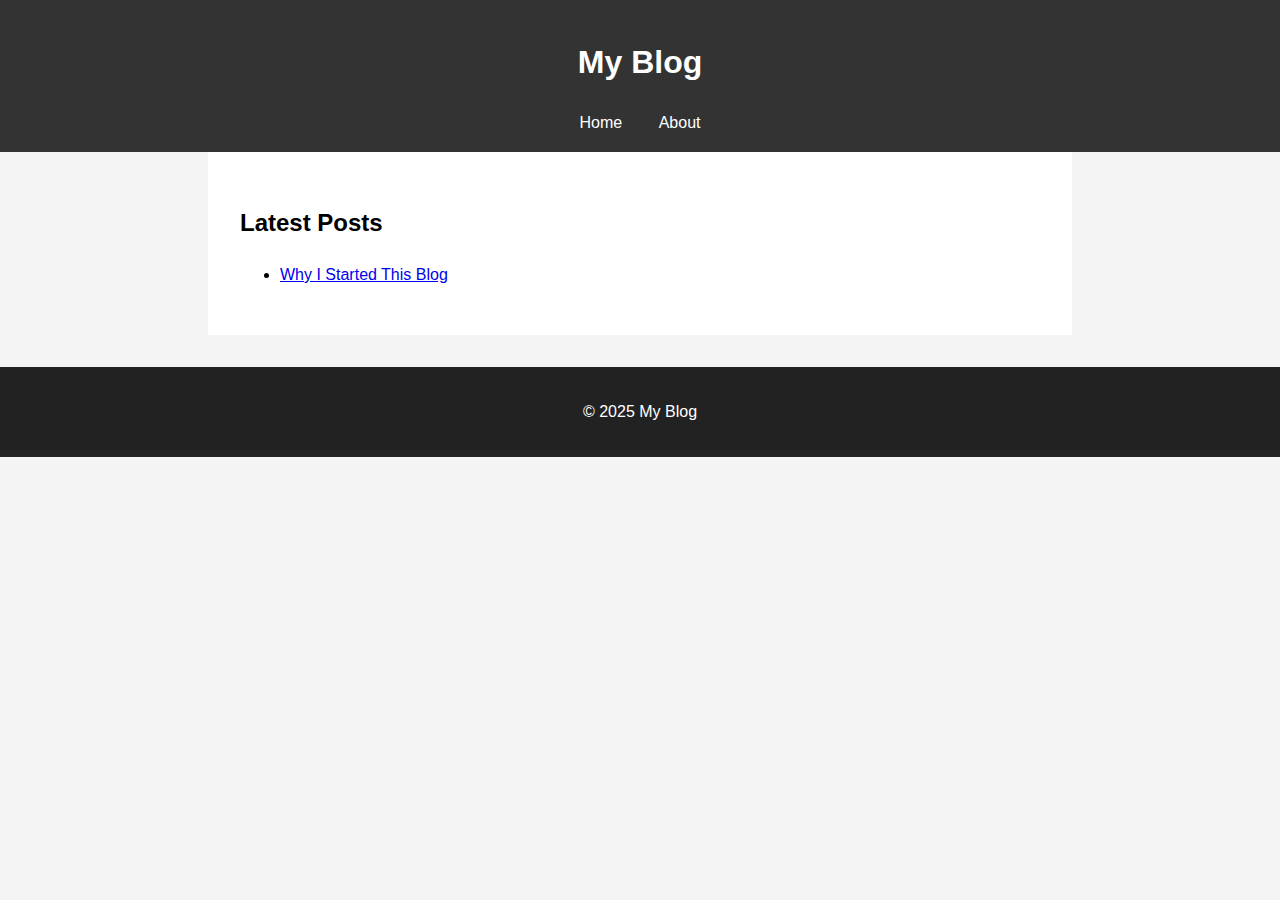
<file: index.html>
<!DOCTYPE html>
<html lang="en">
<head>
  <meta charset="UTF-8" />
  <meta name="viewport" content="width=device-width, initial-scale=1.0" />
  <title>My Blog</title>
  <link rel="stylesheet" href="style.css" />
</head>
<body>
  <header>
    <h1>My Blog</h1>
    <nav>
      <a href="index.html">Home</a>
      <a href="about.html">About</a>
    </nav>
  </header>

  <main>
    <h2>Latest Posts</h2>
    <ul>
      <li><a href="posts/first-post.html">Why I Started This Blog</a></li>
    </ul>
  </main>

  <footer>
    <p>&copy; 2025 My Blog</p>
  </footer>
</body>
</html>
</file>
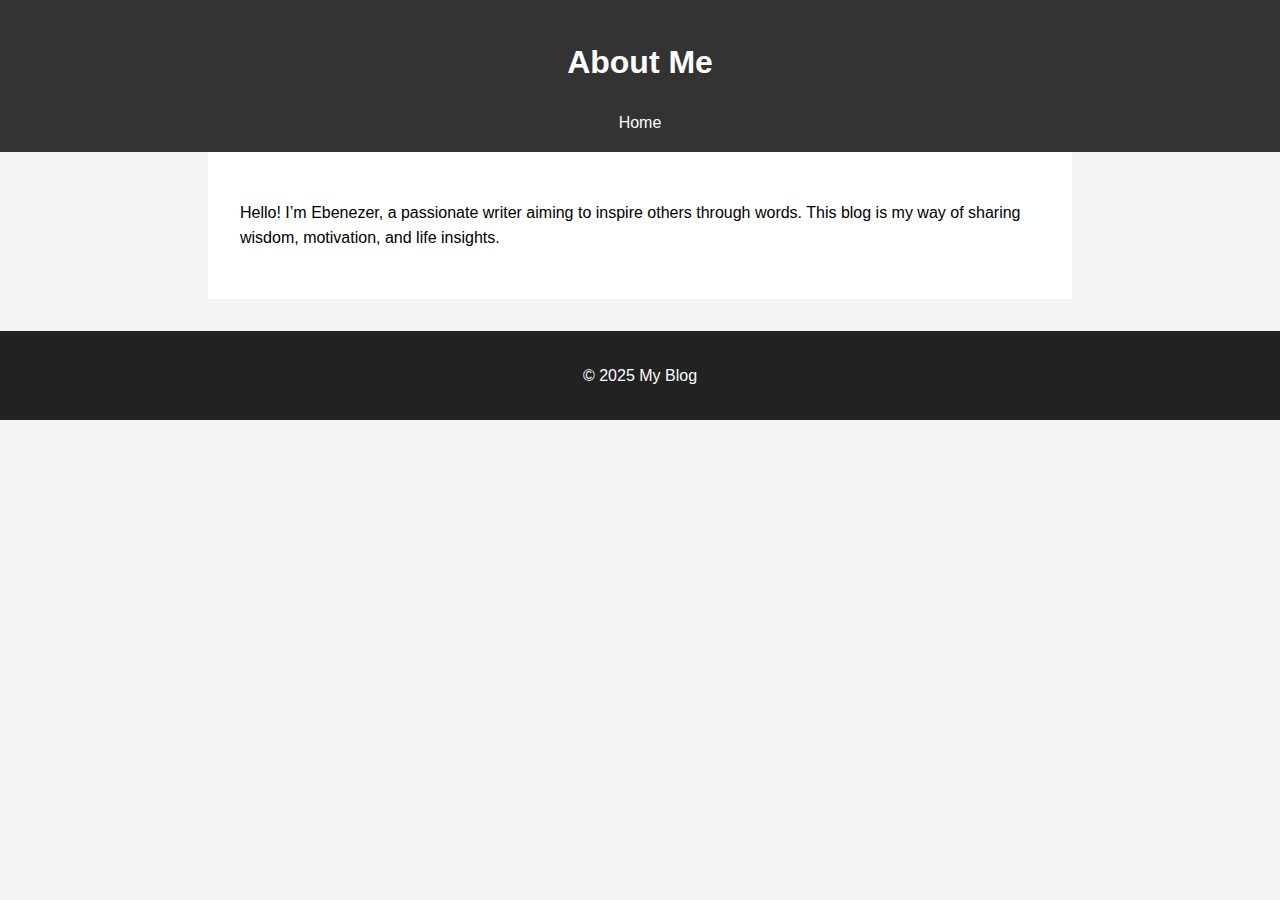
<file: about.html>
<!DOCTYPE html>
<html lang="en">
<head>
  <meta charset="UTF-8" />
  <meta name="viewport" content="width=device-width, initial-scale=1.0" />
  <title>About Me</title>
  <link rel="stylesheet" href="style.css" />
</head>
<body>
  <header>
    <h1>About Me</h1>
    <nav>
      <a href="index.html">Home</a>
    </nav>
  </header>

  <main>
    <p>Hello! I’m Ebenezer, a passionate writer aiming to inspire others through words. This blog is my way of sharing wisdom, motivation, and life insights.</p>
  </main>

  <footer>
    <p>&copy; 2025 My Blog</p>
  </footer>
</body>
</html>
</file>
<file: style.css>
body {
  font-family: Arial, sans-serif;
  margin: 0;
  padding: 0;
  line-height: 1.6;
  background: #f4f4f4;
}

header {
  background: #333;
  color: #fff;
  padding: 1rem;
  text-align: center;
}

nav a {
  color: #fff;
  margin: 0 1rem;
  text-decoration: none;
}

main {
  padding: 2rem;
  max-width: 800px;
  margin: auto;
  background: #fff;
}

footer {
  background: #222;
  color: #fff;
  text-align: center;
  padding: 1rem;
  margin-top: 2rem;
}
</file>
